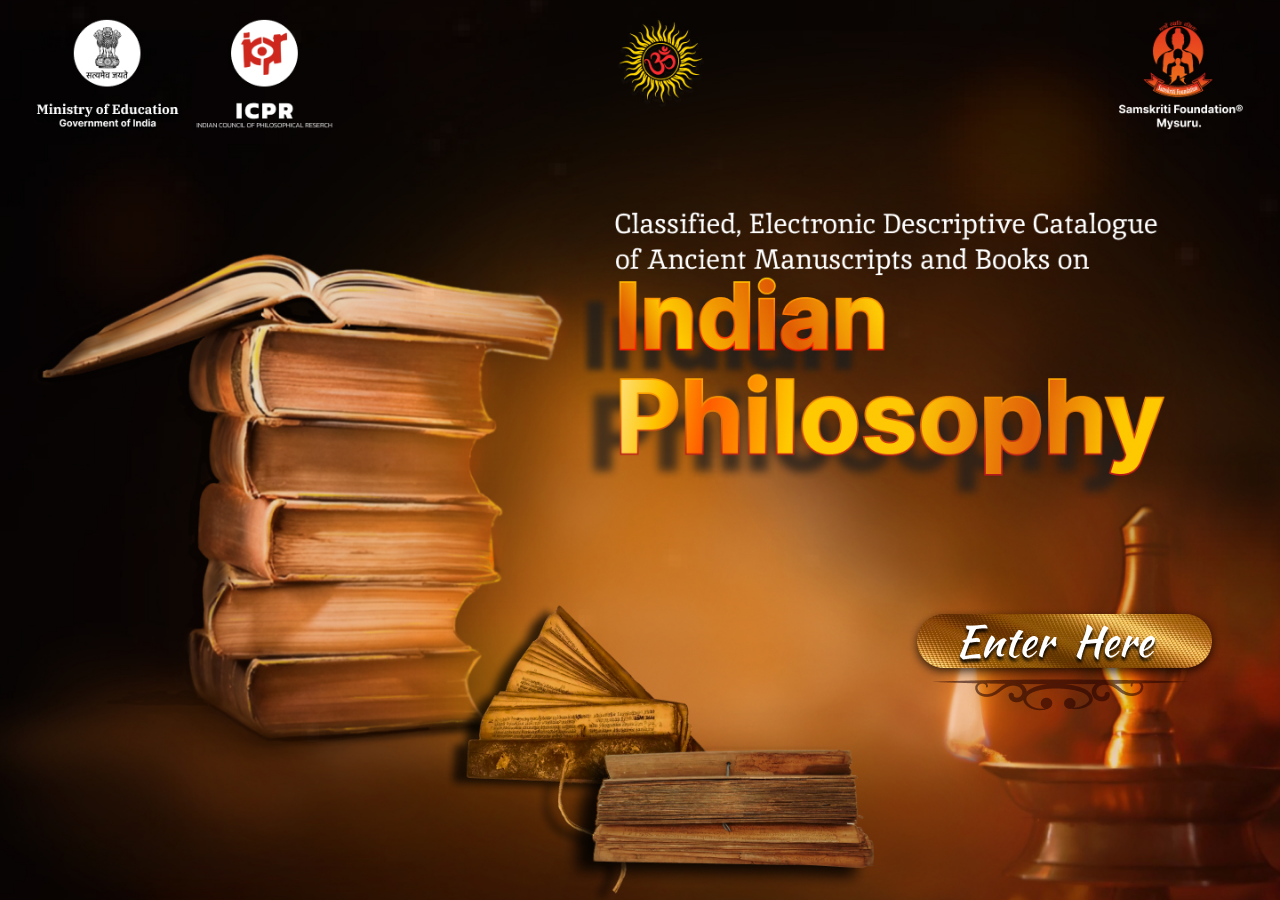
<file: philosophy/index.html>
<!DOCTYPE html>
<html lang="en">
<head>
    <meta charset="UTF-8">
    <meta name="viewport" content="width=device-width, initial-scale=1.0">
    <title>Philosophy</title>
    <link href="https://fonts.googleapis.com/css2?family=Kaushan+Script&display=swap" rel="stylesheet">
    <style>
body {
    margin: 0;
    padding: 0;
    font-family: 'Kaushan Script', cursive;
    overflow: hidden;
}

.container {
    height: 100vh;
    width: 100vw;
    background-image: url('./assets/background.jpg');
    background-position: center;
    background-repeat: no-repeat;
    background-size: cover;
    display: flex;
    justify-content: center;
    align-items: center;
    position: relative;
}

.enter-here {
    position: absolute;
    top: 300px;
    left: 250px;
    cursor: pointer;
}

.enter-here:hover {
    transform: scale(1.1);
}

@media (min-width: 1200px) {
    .enter-here {
        top: 65vh;
        left: 70vw;
    }
}

@media (max-width: 1199px) {
    .enter-here {
        top: 60vh;
        left: 60vw;
    }
}

@media (max-width: 768px) {
    .enter-here {
        top: 70vh;
        left: 50vw;
        font-size: 2.5rem;
    }
}

@media (max-width: 480px) {
    .enter-here {
        top: 70vh;
        left: 45vw;
        font-size: 2rem;
    }
}
    </style>
</head>
<body>
    <div class="container">
        <a href="./traditional-indian-philosophy"><img class="enter-here" src="./assets/enter-here.png" alt=""></a>
    </div>
</body>
</html>
</file>
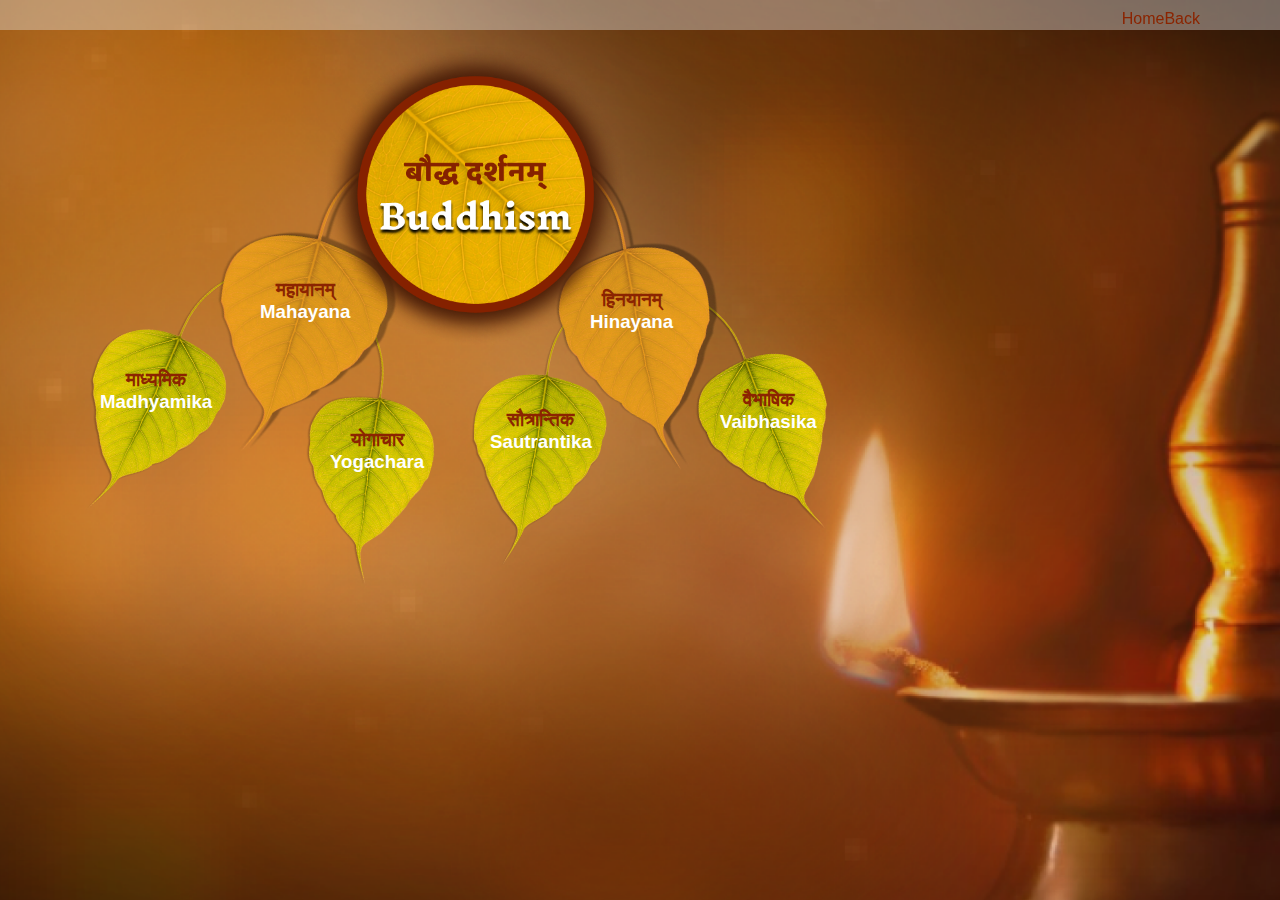
<file: fifthPage.html>
<!DOCTYPE html>
<html lang="en">
<head>
    <meta charset="UTF-8">
    <meta name="viewport" content="width=device-width, initial-scale=1.0">
    <title>fifthPage</title>
    <link rel="stylesheet" href="./fifthPage.css">
    <link rel="stylesheet" href="https://cdnjs.cloudflare.com/ajax/libs/font-awesome/6.6.0/css/all.min.css" integrity="sha512-Kc323vGBEqzTmouAECnVceyQqyqdsSiqLQISBL29aUW4U/M7pSPA/gEUZQqv1cwx4OnYxTxve5UMg5GT6L4JJg==" crossorigin="anonymous" referrerpolicy="no-referrer" />
</head>
<body>
    <div class="nav-bar"><div class="icons"><i class="fa-light fa-house"></i><span>Home</span><i class="fa-thin fa-backward"></i><span>Back</span></div></div>
    <div class="fifthPage">
        <img class="buddhism" src="./assets/Buddhism.png" alt="">
        <img class="orangeLeaf3" src="./assets/orangeLeaf3.png" alt="">
        <img class="greenLeaf6" src="./assets/greenLeaf6.png" alt="">
        <img class="greenLeaf2" src="./assets/greenLeaf2.png" alt="">
        <div class="component-right" >
            <img class="orangeLeaf" src="./assets/orangeLeaf.png" alt="">
            <img class="greenLeaf6-2" src="./assets/greenLeaf6.png" alt="">
            <img class="greenLeaf2-2" src="./assets/greenLeaf2.png" alt="">
            <a href=".Mahayana"><h3 class="Mahayana" ><span>महायानम् </span><br>Mahayana</h3></a>
            <a href=".Hinalaya"><h3 class="Hinalaya" ><span>हिनयानम्</span><br>Hinayana</h3></a>
            <a href=".Madhyamika" ><h3 class="Madhyamika"><span>माध्यमिक</span><br>Madhyamika</h3></a>
            <a href=".Yogachara"><h3 class="Yogachara" ><span>योगाचार</span><br>Yogachara</h3></a>
            <a href=".Sautrantika"><h3 class="Sautrantika" ><span>सौत्रान्तिक</span><br>Sautrantika</h3></a>
            <a href=".Vaibhasika"><h3 class="Vaibhasika" ><span>वैभाषिक</span><br>Vaibhasika</h3></a>
        </div>
    </div>
</body>
</html>
</file>
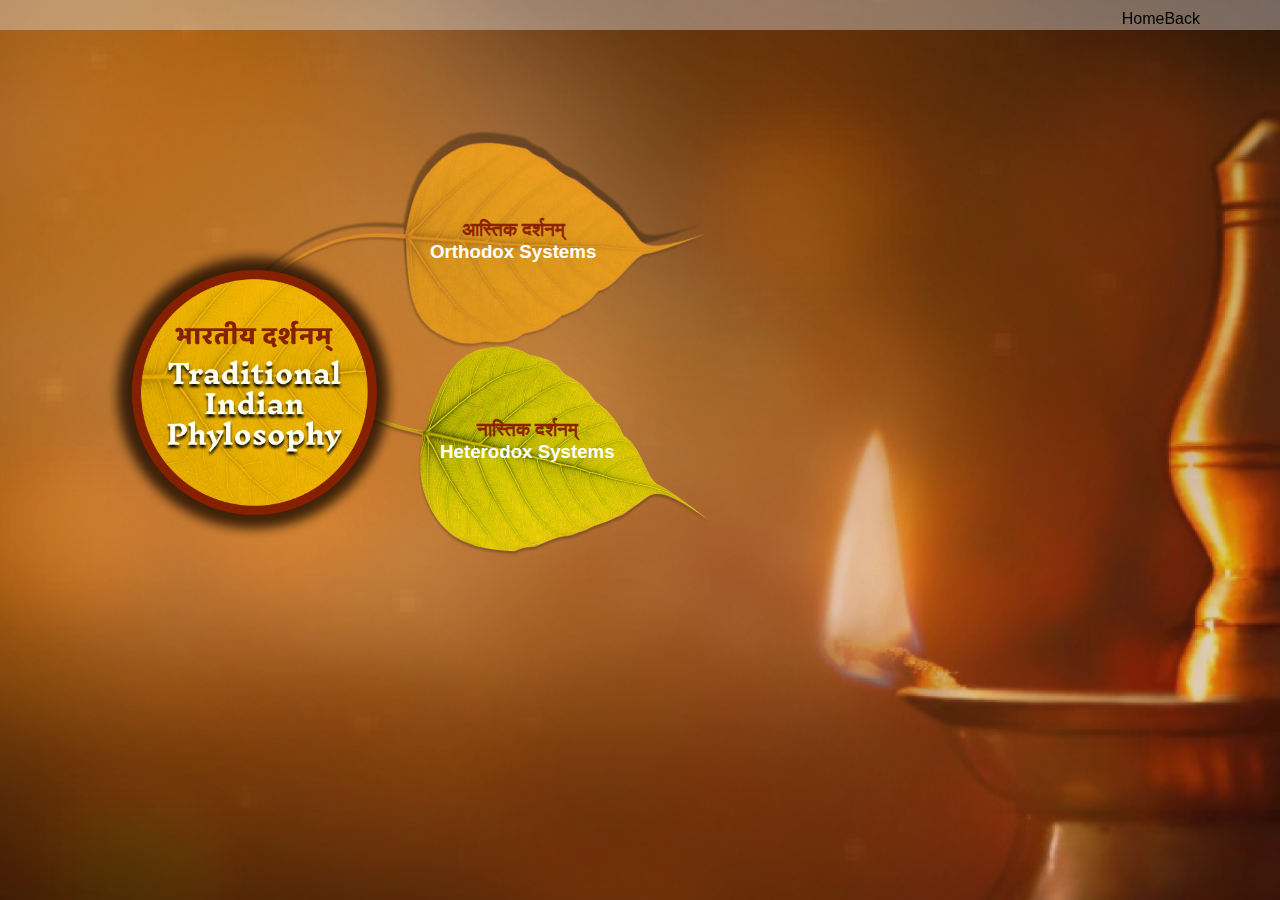
<file: firstPage.html>
<!DOCTYPE html>
<html lang="en">

<head>
    <meta charset="UTF-8">
    <meta name="viewport" content="width=device-width, initial-scale=1.0">
    <title>firstPage</title>
    <link rel="stylesheet" href="./firstpage.css">
    <link rel="stylesheet" href="https://cdnjs.cloudflare.com/ajax/libs/font-awesome/6.6.0/css/all.min.css" integrity="sha512-Kc323vGBEqzTmouAECnVceyQqyqdsSiqLQISBL29aUW4U/M7pSPA/gEUZQqv1cwx4OnYxTxve5UMg5GT6L4JJg==" crossorigin="anonymous" referrerpolicy="no-referrer" />
</head>

<body>
    <nav class="nav-bar">
        <div class="icons"><i class="fa-light fa-house"></i><span>Home</span><i class="fa-thin fa-backward"></i><span>Back</span></div>
    </nav>
    <div class="firstScreen">
        <img class="TIPimage" src="./assets/TIP.png" alt="">
        <img class="orangeLeaf" src="./assets/orangeLeaf.png" alt="">
        <img class="greenLeaf" src="./assets/greenLeaf.png" alt="">
        <a href="secondPage.html">
            <h3 class="orthodoxSystems"><span style="color:rgb(139, 36, 1)">आस्तिक दर्शनम्</span><br> Orthodox Systems
            </h3>
        </a>
        <a href="fourthPage.html">
            <h3 class="HeterodoxSystems"><span style="color:rgb(139, 36, 1)">नास्तिक दर्शनम् </span><br> Heterodox
                Systems</h3>
        </a>
    </div>
</body>

</html>
</file>
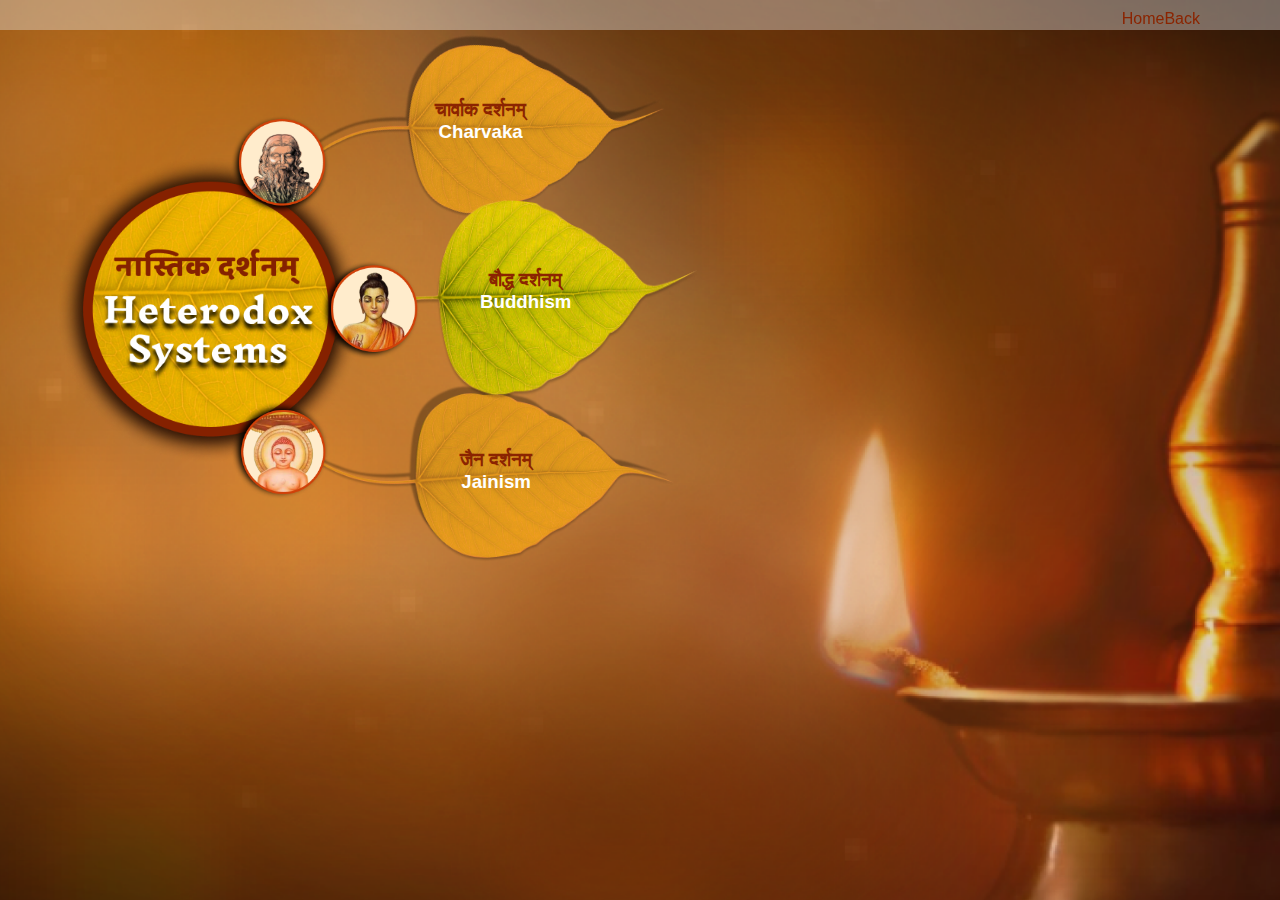
<file: fourthPage.html>
<!DOCTYPE html>
<html lang="en">
<head>
    <meta charset="UTF-8">
    <meta name="viewport" content="width=device-width, initial-scale=1.0">
    <title>fourthPage</title>
    <link rel="stylesheet" href="./fourthPage.css">
    <link rel="stylesheet" href="https://cdnjs.cloudflare.com/ajax/libs/font-awesome/6.6.0/css/all.min.css" integrity="sha512-Kc323vGBEqzTmouAECnVceyQqyqdsSiqLQISBL29aUW4U/M7pSPA/gEUZQqv1cwx4OnYxTxve5UMg5GT6L4JJg==" crossorigin="anonymous" referrerpolicy="no-referrer" />
</head>
<body>
    <div class="nav-bar"><div class="icons"><i class="fa-light fa-house"></i><span>Home</span><i class="fa-thin fa-backward"></i><span>Back</span></div></div>
    <div class="fourthPage">
        <div class="inner">
            <img class="HSimage" src="./assets/HSimage.png" alt="">
            <img class="god7" src="./assets/god7.png" alt="">
            <img class="god8" src="./assets/god8.png" alt="">
            <img class="god9" src="./assets/god9.png" alt="">
            <img class="orangeLeaf1" src="./assets/orangeLeaf.png" alt="">
            <img class="greenLeaf2" src="./assets/greenLeaf2.png" alt="">
            <img class="orangeLeaf3" src="./assets/orangeLeaf3.png" alt="">
            <a href="#"><h3 class="Charvaka" ><span>चार्वाक दर्शनम् <br></span>Charvaka</h3></a>
            <a href="./fifthPage.html"><h3 class="Buddhism" ><span>बौद्ध दर्शनम्</span><br>Buddhism</h3></a>
            <a href="#"><h3 class="Jainism" ><span>जैन दर्शनम्</span><br>Jainism</h3></a>
        </div>
    </div>
</body>
</html>
</file>
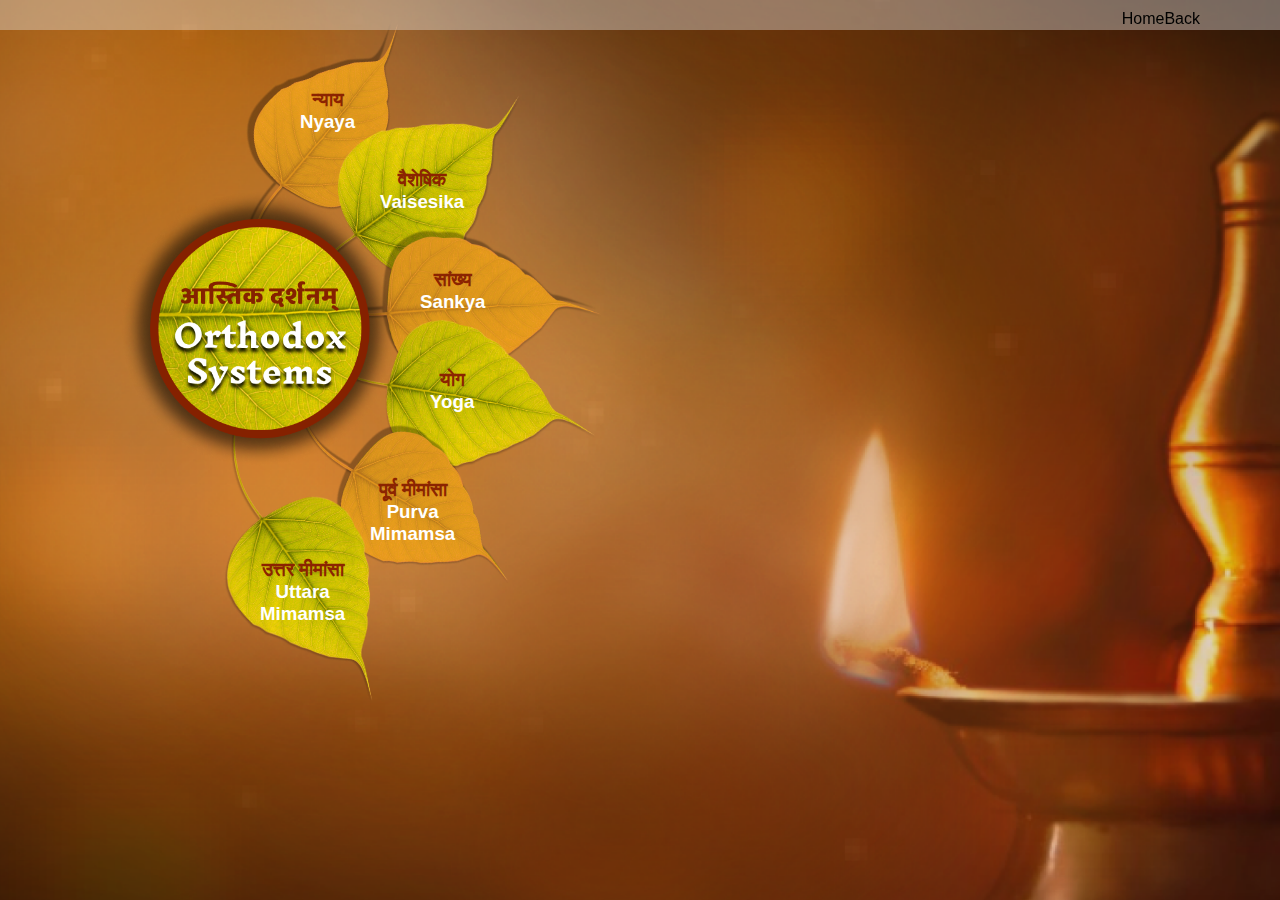
<file: secondPage.html>
<!DOCTYPE html>
<html lang="en">

<head>
    <meta charset="UTF-8">
    <meta name="viewport" content="width=device-width, initial-scale=1.0">
    <title>second Page</title>
    <link rel="stylesheet" href="./secondPage.css">
    <link rel="stylesheet" href="https://cdnjs.cloudflare.com/ajax/libs/font-awesome/6.6.0/css/all.min.css" integrity="sha512-Kc323vGBEqzTmouAECnVceyQqyqdsSiqLQISBL29aUW4U/M7pSPA/gEUZQqv1cwx4OnYxTxve5UMg5GT6L4JJg==" crossorigin="anonymous" referrerpolicy="no-referrer" />
</head>

<body>
    <nav class="nav-bar"><div class="icons"><i class="fa-light fa-house"></i><span>Home</span><i class="fa-thin fa-backward"></i><span>Back</span></div></nav>
    <div class="second-page">
        <img class="OSimage" src="./assets/OSimage.png" alt="">
        <img class="orangeLeaf1" src="./assets/orangeLeaf.png" alt="">
        <img class="greenLeaf2" src="./assets/greenLeaf2.png" alt="">
        <img class="orangeLeaf3" src="./assets/orangeLeaf3.png" alt="">
        <img class="greenLeaf4" src="./assets/greenLeaf4.png" alt="">
        <img class="orangeLEaf5" src="./assets/orangeLeaf5.png" alt="">
        <img class="greenLeaf6" src="./assets/greenLeaf4.png" alt="">
        <a href="#">
            <h3 class="Nyaya"><span style="color:rgb(139, 36, 1)">न्याय</span><br>Nyaya</h3>
        </a>
        <a href="#">
            <h3 class="Vaisesika"><span style="color:rgb(139, 36, 1)">वैशेषिक</span><br>Vaisesika</h3>
        </a>
        <a href="#">
            <h3 class="Sankya"><span style="color:rgb(139, 36, 1)">सांख्य</span><br>Sankya</h3>
        </a>
        <a href="#">
            <h3 class="yoga"><span style="color:rgb(139, 36, 1)">योग</span><br>Yoga</h3>
        </a>
        <a href="#">
            <h3 class="PurvaMimamsa"><span style="color:rgb(139, 36, 1)">पूर्व मीमांसा</span><br>Purva<br>Mimamsa</h3>
        </a>
        <a href="thirdPage.html">
            <h3 class="UttaraMimamsa"><span style="color:rgb(139, 36, 1)">उत्तर मीमांसा</span><br>Uttara<br>Mimamsa</h3>
        </a>
    </div>
</body>

</html>
</file>
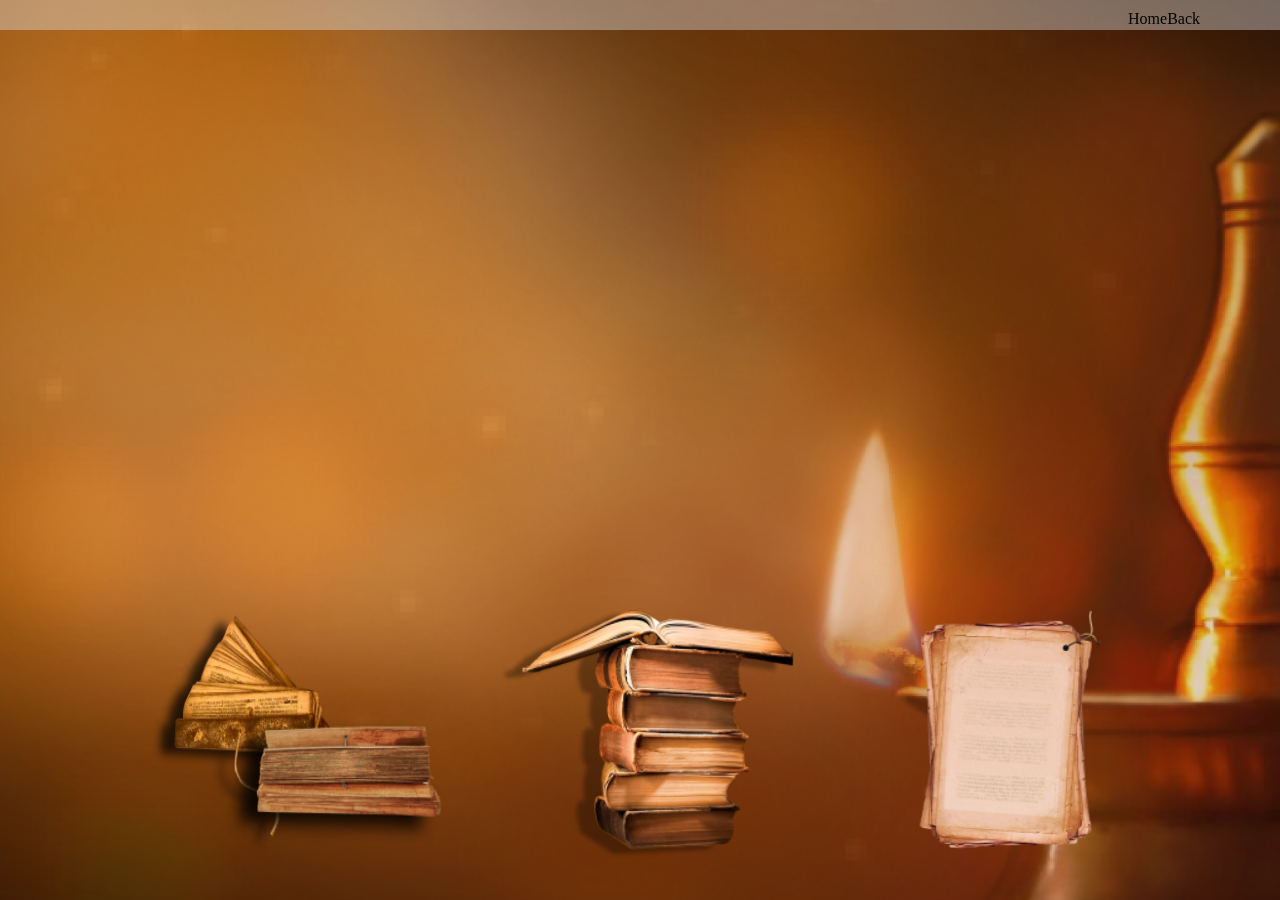
<file: sixthPage.html>
<!DOCTYPE html>
<html lang="en">
<head>
    <meta charset="UTF-8">
    <meta name="viewport" content="width=device-width, initial-scale=1.0">
    <title>sixthPage</title>
    <link rel="stylesheet" href="./sixthPage.css">
    <link rel="stylesheet" href="https://cdnjs.cloudflare.com/ajax/libs/font-awesome/6.6.0/css/all.min.css" integrity="sha512-Kc323vGBEqzTmouAECnVceyQqyqdsSiqLQISBL29aUW4U/M7pSPA/gEUZQqv1cwx4OnYxTxve5UMg5GT6L4JJg==" crossorigin="anonymous" referrerpolicy="no-referrer" />
</head>
<body>
    <div class="nav-bar"><div class="icons"><i class="fa-light fa-house"></i><span>Home</span><i class="fa-thin fa-backward"></i><span>Back</span></div></div>
    <div class="sixthPage">
        <img class="Manuscripts" src="./assets/Manuscripts.png" alt="">
        <img class="Books" src="./assets/Books.png" alt="">
        <img class="Articles" src="./assets/Articles.png" alt="">
    </div>
</body>
</html>
</file>
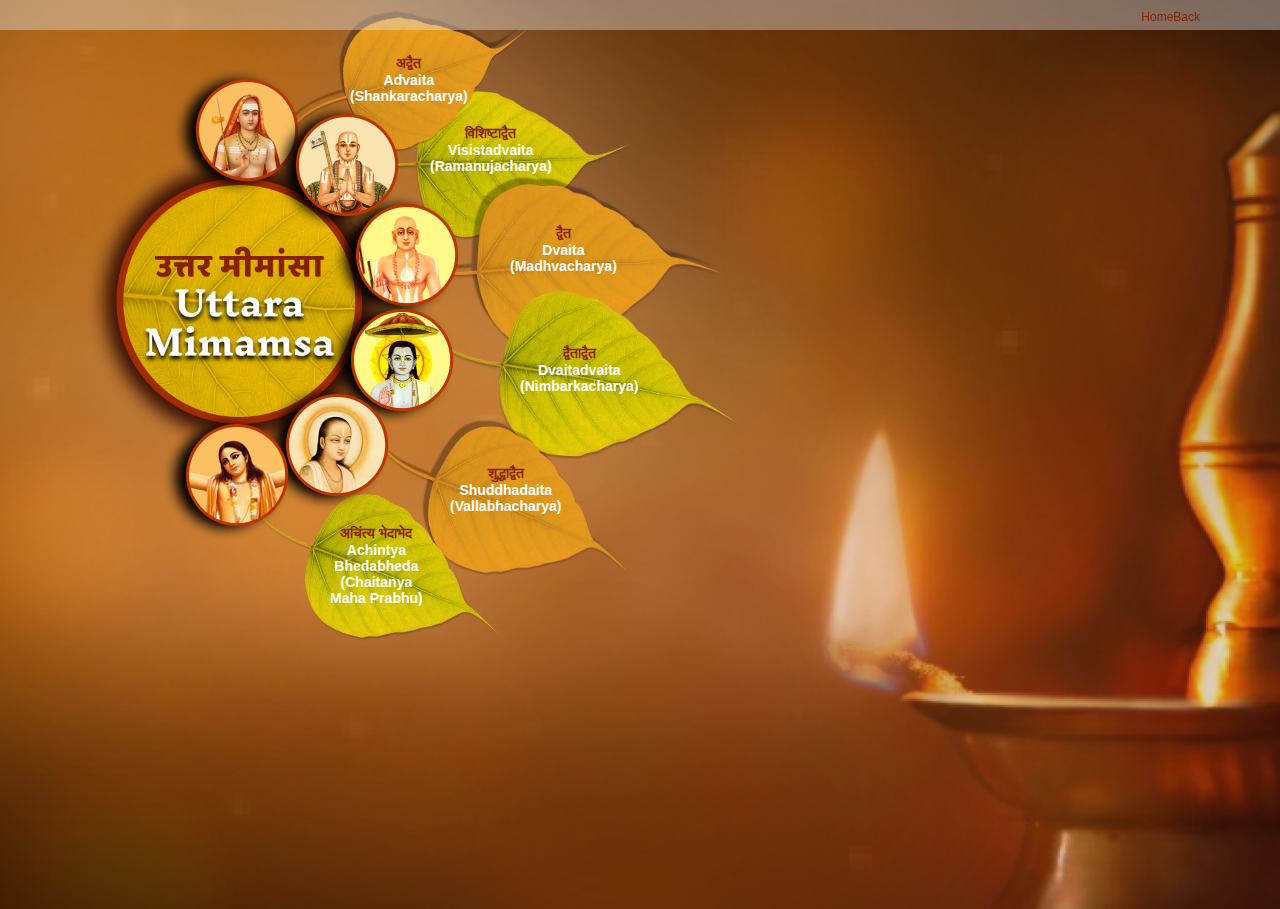
<file: thirdPage.html>
<!DOCTYPE html>
<html lang="en">

<head>
    <meta charset="UTF-8">
    <meta name="viewport" content="width=device-width, initial-scale=1.0">
    <title>ThirdPage</title>
    <link rel="stylesheet" href="./thirdPage.css">
    <link rel="stylesheet" href="https://cdnjs.cloudflare.com/ajax/libs/font-awesome/6.6.0/css/all.min.css" integrity="sha512-Kc323vGBEqzTmouAECnVceyQqyqdsSiqLQISBL29aUW4U/M7pSPA/gEUZQqv1cwx4OnYxTxve5UMg5GT6L4JJg==" crossorigin="anonymous" referrerpolicy="no-referrer" />
</head>

<body>
    <nav class="nav-bar"><div class="icons"><i class="fa-light fa-house"></i><span>Home</span><i class="fa-thin fa-backward"></i><span>Back</span></div></nav>
    <div class="center-container">
        <div class="second-page">
            <img class="UMimage" src="./assets/UMimage.png" alt="">
            <img class="god1" src="./assets/god1.png" alt="">
            <img class="god2" src="./assets/god2.png" alt="">
            <img class="god3" src="./assets/god3.png" alt="">
            <img class="god4" src="./assets/god4.png" alt="">
            <img class="god5" src="./assets/god5.png" alt="">
            <img class="god6" src="./assets/god6.png" alt="">
            <img class="orangeLeaf1" src="./assets/orangeLeaf.png" alt="">
            <img class="greenLeaf2" src="./assets/greenLeaf2.png" alt="">
            <img class="orangeLeaf3" src="./assets/orangeLeaf3.png" alt="">
            <img class="greenLeaf4" src="./assets/greenLeaf4.png" alt="">
            <img class="orangeLeaf5" src="./assets/orangeLeaf5.png" alt="">
            <img class="greenLeaf6" src="./assets/greenLeaf6.png" alt="">
            <a href="#"><h3 class="Advaita"><span>अद्वैत</span><br>Advaita<br>(Shankaracharya)</h3></a>
            <a href="#"><h3 class="Visistadvaita"><span>विशिष्टाद्वैत</span><br>Visistadvaita<br>(Ramanujacharya)</h3></a>
            <a href="#"><h3 class="Dvaita"><span>द्वैत</span><br>Dvaita<br>(Madhvacharya)</h3></a>
            <a href="#"><h3 class="Dvaitadvaita"><span>द्वैताद्वैत</span><br>Dvaitadvaita<br>(Nimbarkacharya)</h3></a>
            <a href="#"><h3 class="Shuddhadaita"><span>शुद्धाद्वैत</span><br>Shuddhadaita<br>(Vallabhacharya)</h3></a>
            <a href="#"><h3 class="Achintya"><span>अचिंत्य भेदाभेद</span><br>Achintya<br>Bhedabheda<br>(Chaitanya<br>Maha Prabhu)</h3></a>
        </div>
    </div>
</body>
</html>
</file>
<file: fifthPage.css>
body{
    margin: 0;
    padding: 0;
    overflow: hidden;
    font-family: 'Gill Sans', 'Gill Sans MT', Calibri, 'Trebuchet MS', sans-serif;
    text-align: center ;
}
.nav-bar{
    height: 30px;
    width: 100%;
    background-color:  rgba(233, 233, 233, 0.397);
    position: fixed;
    top:0px
}

.icons{
    position: absolute;
    right: 70px;
    padding: 10px;
}

.fifthPage{
    height: 100vh;
    width: 100vw;
    background-image: url(./assets/backgroundImage.png);
    background-position: center;
    background-repeat: no-repeat;
    background-size: cover;
}
.buddhism{
    height: 350px;
    width: 350px;
    position: absolute;
    left: 300px;
    top: 20px;
    z-index:2;
}
.orangeLeaf3{
    height: 400px;
    width: 400px;
    transform: rotate(110deg);
    position: absolute;
    top: 100px;
    left: 120px;
    z-index: 1;
}
.greenLeaf6{
    height: 270px;
    width: auto;
    transform: rotate(60deg);
    position: absolute;
    top: 250px;
    left: 100px;
}
.greenLeaf2{
    height: 130px;
    width: auto;
    transform: rotate(100deg);
    position: absolute;
    top: 380px;
    left: 230px;
}
.orangeLeaf{
    height: 400px;
    width: 400px;
    transform: rotate(105deg);
    position: absolute;
    top: 110px;
    left: 420px;
    z-index: 1;
}
.greenLeaf6-2{
    height: 270px;
    width: auto;
    position: absolute;
    left: 480px;
    top: 290px;
    transform: rotate(45deg);
}
.greenLeaf2-2{
    height: 130px;
    width: auto;
    transform: rotate(70deg);
    position: absolute;
    top: 340px;
    left: 620px;
}
span{
    color: rgb(139, 36, 1);
}
h3{
    color: white;
}
h3:hover{
    transform: scale(1.1);
}
.Mahayana{
    position: absolute;
    top: 260px;
    left: 260px;
    z-index: 1;
}
.Hinalaya{
    position: absolute;
    top: 270px;
    left: 590px;
    z-index: 1;
}
.Madhyamika{
    position: absolute;
    top: 350px;
    left: 100px;
}
.Yogachara{
    position: absolute;
    top: 410px;
    left: 330px;
}
.Sautrantika{
    position: absolute;
    top: 390px;
    left: 490px;
}
.Vaibhasika{
    position: absolute;
    top: 370px;
    left: 720px;
}

.fifthPage a {
    display: inline-block;  /* Ensures the anchor tag respects width and height */
    width: 100px;           /* Set the desired width */
    height: 100px;          /* Set the desired height */
}
</file>
<file: firstpage.css>
body {
    margin: 0;
    padding: 0; 
    overflow: hidden;
    font-family: 'Gill Sans', 'Gill Sans MT', Calibri, 'Trebuchet MS', sans-serif;
    text-align: center;
}
.nav-bar{
    height:30px;
    width: 100%;
    background-color: rgba(233, 233, 233, 0.397);
    position: fixed;
    top: 0px;
    z-index: 100;
}

.firstScreen {
    background-image: url(./assets/backgroundImage.png);
    background-size: cover; 
    background-position: center;
    height: 100vh; 
    width: 100vw;
    position: relative;
}
.icons{
    position: absolute;
    right: 70px;
    padding: 10px;
}
.TIPimage{
    height: 386px;
    width: 386px;
    position: absolute;
    top: 200px;
    left: 60px ;
    z-index: 1;
}
.orangeLeaf{
    height: auto;
    width: auto;
    transform: rotate(30deg);
    position: absolute;
    left:  220px;
    top: -10px;
}
.greenLeaf{
    height: auto;
    width: auto;
    position: absolute;
    top: 160px;
    left: 230px;
}
.orthodoxSystems{
    position: absolute;
    top: 200px;
    left: 430px;
    color: white;
}
.HeterodoxSystems{
    position: absolute;
    top: 400px;
    left: 440px;
    color: white;

}
h3:hover{
    transform: scale(1.1);
}

a {
    text-decoration: none; 
    color: inherit; 
}
a:active, a:focus {
    background-color: transparent; 
    outline: none;
}
</file>
<file: fourthPage.css>
body {
    margin: 0;
    padding: 0;
    overflow: hidden;
    font-family: 'Gill Sans', 'Gill Sans MT', Calibri, 'Trebuchet MS', sans-serif;
    text-align: center;
}

.fourthPage {
    background-image: url(./assets/backgroundImage.png);
    height: 100vh;
    width: 100vw;
    background-position: center;
    background-repeat: no-repeat;
    background-size: cover;
    display: flex;
    justify-content: center;
    align-items: center;
    position: relative;
}

.icons{
    position: absolute;
    right: 70px;
    padding: 10px;
}

.inner {
    position: relative;
    height: 100vh;
    width: 100vw;
    display: flex;
    justify-content: center;
    align-items: center;
}

.nav-bar {
    height: 30px;
    width: 100%;
    position: fixed;
    top: 0;
    background-color: rgba(233, 233, 233, 0.397);
    z-index: 11;
}

.HSimage {
    height: 400px;
    width: 400px;
    position: absolute;
    top: 110px;
    left: 10px;
    z-index: 4;
}

.god7 {
    height: 100px;
    width: 100px;
    position: absolute;
    top: 115px;
    left: 230px;
    z-index: 5;
}

.god8 {
    height: 100px;
    width: 100px;
    position: absolute;
    top: 260px;
    left: 320px;
    z-index: 5;
}

.god9 {
    height: 100px;
    width: 100px;
    position: absolute;
    top: 400px;
    left: 230px;
    z-index: 5;
}

.orangeLeaf1 {
    height: 450px;
    width: 450px;
    transform: rotate(25deg);
    position: absolute;
    top: -80px;
    left: 250px;
}

.greenLeaf2 {
    height: 200px;
    width: 390px;
    position: absolute;
    top: 200px;
    left: 310px;
    z-index: 1;
}

.orangeLeaf3 {
    height: 400px;
    width: 460px;
    position: absolute;
    left: 250px;
    top: 260px;
}
span{
    color: rgb(139, 36, 1);
}
h3{
    color: white;
}
h3:hover{
    transform: scale(1.1);
}
.Charvaka{
    position: absolute;
    top: 80px;
    left: 435px;
}
.Buddhism{
    position: absolute;
    top: 250px;
    left: 480px;
    z-index: 1;
}
.Jainism{
    position: absolute;
    top: 430px;
    left: 460px;
}
</file>
<file: secondPage.css>
body{
    margin: 0;
    padding: 0;
    overflow: hidden;
    font-family: 'Gill Sans', 'Gill Sans MT', Calibri, 'Trebuchet MS', sans-serif;
    text-align: center;
}
.nav-bar{
    height: 30px;
    width: 100%;
    background-color: rgba(233, 233, 233, 0.397);
    position: fixed;
    top: 0;
    z-index: 1;
}
.icons{
    position: absolute;
    right: 70px;
    padding: 10px;
}
.second-page{
    background-image: url(./assets/backgroundImage.png);
    height: 100vh;
    width: 100vw;
    background-position: center;
    background-repeat: no-repeat;
    background-size: cover;
    position: relative;
}
.OSimage{
    height: 357px;
    width: 357px;
    position: absolute;
    top: 150px;
    left: 80px;
    z-index: 1;
}
.orangeLeaf1{
    height: 350px;
    width:  350px;
    position: absolute;
    left:150px;
    top: -20px;
    transform: rotate(-25deg);
}
.greenLeaf2{
    height: 150px;
    width: auto;
    position: absolute;
    top: 130px;
    left: 240px;
    transform: rotate(-35deg);
}
.orangeLeaf3{
    height: 350px;
    width: auto;
    position: absolute;
    top: 120px;
    left: 250px;
}
.greenLeaf4{
    height: 150px;
    width: auto;
    position: absolute;
    top: 320px;
    left: 290px;
}
.orangeLEaf5{
    height: 350px;
    width: auto;
    position: absolute;
    top: 310px;
    left: 230px;
    transform: rotate(10deg);
}
.greenLeaf6{
    height: 150px;
    width: auto;
    position: absolute;
    top: 490px;
    left: 140px;
    transform: rotate(45deg);

}
.Nyaya{
    position: absolute;
    top: 70px;
    left: 300px;
    color: white;
}
.Vaisesika{
    position: absolute;
    top: 150px;
    left: 380px;
    color: white;
}
.Sankya{
    position: absolute;
    top: 250px;
    left: 420px;
    color: white;
    z-index: 1;
}
.yoga{
    position: absolute;
    top: 350px;
    left: 430px;
    color: white;
}
.PurvaMimamsa{
    position: absolute;
    top: 460px;
    left: 370px;
    color: white;
}
.UttaraMimamsa{
    color: white;
    position: absolute;
    top: 540px;
    left: 260px;
}
h3:hover{
    transform: scale(1.1);
}
</file>
<file: sixthPage.css>
body{
    margin: 0;
    padding: 0;
}
.nav-bar{
    height: 30px;
    width: 100%;
    background-color: rgba(233, 233, 233, 0.397);
    position: fixed;
    top: 0px;
}

.icons{
    position: absolute;
    right: 70px;
    padding: 10px;
}

.sixthPage{
    background-image: url(./assets/backgroundImage.png);
    background-position: center;
    background-repeat: no-repeat;
    background-size: cover;
    height: 100vh;
    width: 100vw;
}
.Manuscripts{
    height: 250px;
    width: 299px;
    position: absolute;
    bottom: 40px;
    left: 150px;
}
.Books{
    height: 250px;
    width: auto;
    position: absolute;
    bottom: 40px;
    left: 500px;
}
.Articles{
    height: 250px;
    width: auto;
    position: absolute;
    bottom: 40px;
    left: 900px;
}
</file>
<file: thirdPage.css>
body {
    margin: 0;
    padding: 0;
    overflow: hidden;
    font-family: 'Gill Sans', 'Gill Sans MT', Calibri, 'Trebuchet MS', sans-serif;
    text-align: center;
    font-size: 12px;
}

.nav-bar {
    height: 30px;
    width: 100%;
    background-color:  rgba(233, 233, 233, 0.397);
    position: fixed;
    top: 0px;
}

a{
    padding: 10px;
}
.icons{
    position: absolute;
    right: 70px;
    padding: 10px;
}

.second-page {
    height: 100vh;
    width: 100vw;
    background-image: url(./assets/backgroundImage.png);
    background-size: cover;
    background-position: center;
    z-index: -10;
    position: relative;
    padding: 9px;
}
.center-container {
    display: flex;
    justify-content: center;
    align-items: center;
    height: 100vh;
}
.UMimage {
    height: 320px;
    width: 320px;
    position: absolute;
    top: 150px;
    left: 80px;
}

.god1 {
    height: auto;
    width: auto;
    position: absolute;
    top: 75px;
    left: 170px;
    z-index: 1;
}

.god2 {
    height: auto;
    width: auto;
    position: absolute;
    top: 110px;
    left: 270px;
    z-index: 1;
}

.god3 {
    height: auto;
    width: auto;
    position: absolute;
    top: 200px;
    left: 330px;
}

.god4 {
    height: auto;
    width: auto;
    position: absolute;
    top: 305px;
    left: 325px;
}

.god5 {
    height: auto;
    width: auto;
    position: absolute;
    top: 390px;
    left: 260px;
}

.god6 {
    height: auto;
    width: auto;
    position: absolute;
    top: 420px;
    left: 160px;
}

.orangeLeaf1 {
    height: 350px;
    width: auto;
    transform: rotate(3deg);
    position: absolute;
    left: 230px;
    top: -70px;
    transform: rotate(10deg);
}

.greenLeaf2 {
    height: 150px;
    width: auto;
    position: absolute;
    top: 100px;
    left: 310px;
    z-index: -1;
}

.orangeLeaf3 {
    height: 400px;
    width: auto;
    position: absolute;
    top: 60px;
    left: 320px;
    z-index: -1;
}

.greenLeaf4 {
    height: 170px;
    width: auto;
    position: absolute;
    top: 300px;
    left: 390px;
    z-index: -1;
}

.orangeLeaf5 {
    height: 390px;
    width: auto;
    position: absolute;
    top: 300px;
    left: 300px;
    z-index: -1;
}

.greenLeaf6 {
    height: 290px;
    width: auto;
    transform: rotate(-33deg);
    position: absolute;
    top: 420px;
    left: 290px;
    z-index: -1;
}
span{
    color: rgb(139, 36, 1);
}
h3{
    color: white;
}
h3:hover{
    transform: scale(1.1);
}
.Advaita{
    position: absolute;
    top: 50px;
    left: 350px;
}
.Visistadvaita{
    position: absolute;
    top: 120px;
    left: 430px;
}
.Dvaita{
    position: absolute;
    top: 220px;
    left: 510px;
}
.Dvaitadvaita{
    position: absolute;
    top: 340px;
    left: 520px;
}
.Shuddhadaita{
    position: absolute;
    top: 460px;
    left: 450px;
}
.Achintya{
    position: absolute;
    top: 520px;
    left: 330px;
} 

.second-page a {
    display: inline-block;
    width: 100px;
    height: 100px;
}
</file>
